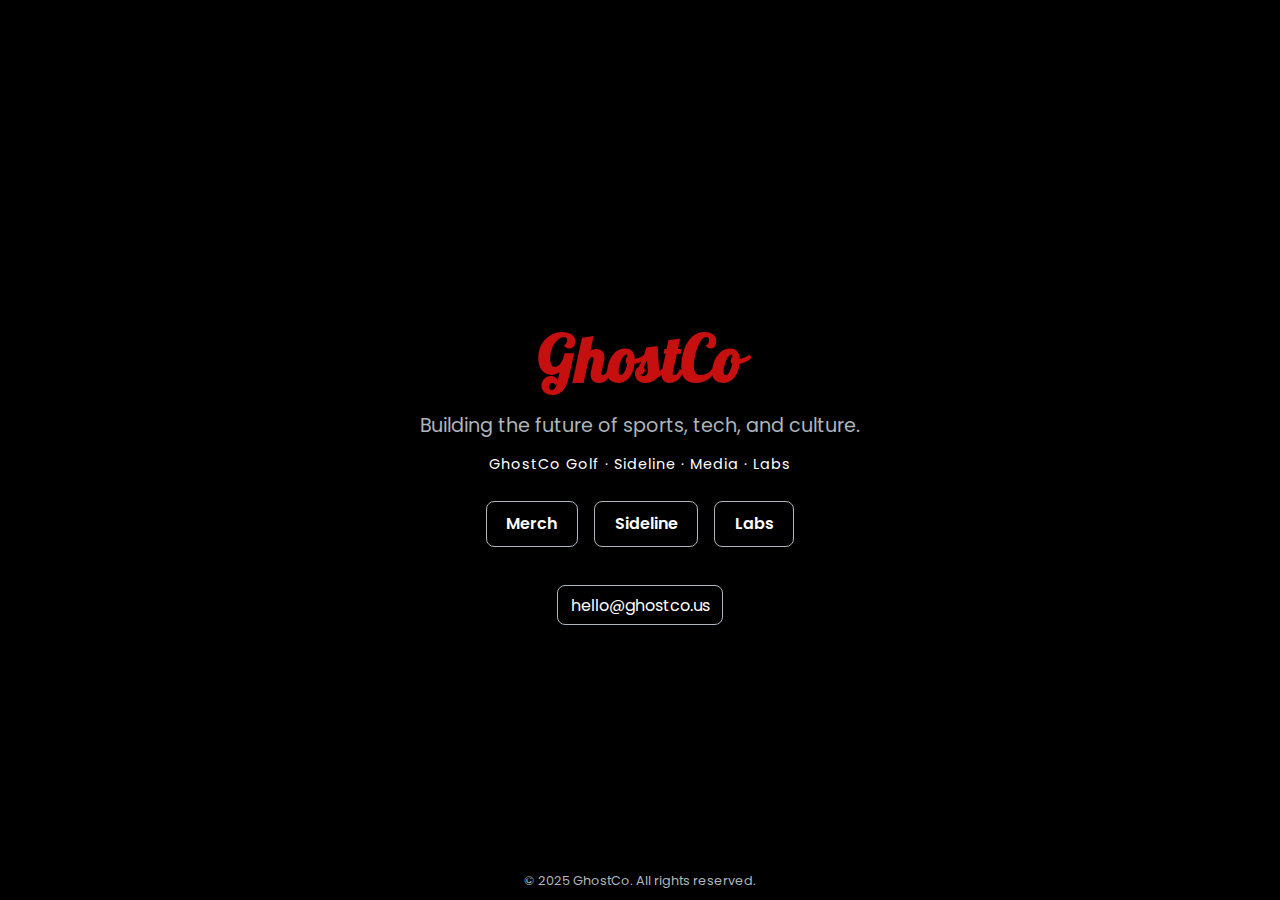
<file: index.html>
<!DOCTYPE html>
<html lang="en">
<head>
  <meta charset="UTF-8" />
  <meta name="viewport" content="width=device-width, initial-scale=1.0" />
  <title>GhostCo</title>
  <link rel="stylesheet" href="style.css" />
  <link rel="icon" href="data:," />
</head>
<body>
  <div class="container">
    <h1 class="logo-text">GhostCo</h1>
    <h2 class="tagline">Building the future of sports, tech, and culture.</h2>
    <p class="subtext">GhostCo Golf · Sideline · Media · Labs</p>

    <div class="nav-buttons">
      <a href="https://merch.ghostco.us" class="btn merch">Merch</a>
      <a href="https://sideline.ghostco.us" class="btn sideline">Sideline</a>
      <a href="https://labs.ghostco.us" class="btn labs">Labs</a>
    </div>

    <a href="mailto:hello@ghostco.us" class="email">hello@ghostco.us</a>
  </div>

  <footer>© 2025 GhostCo. All rights reserved.</footer>
</body>
</html>
</file>
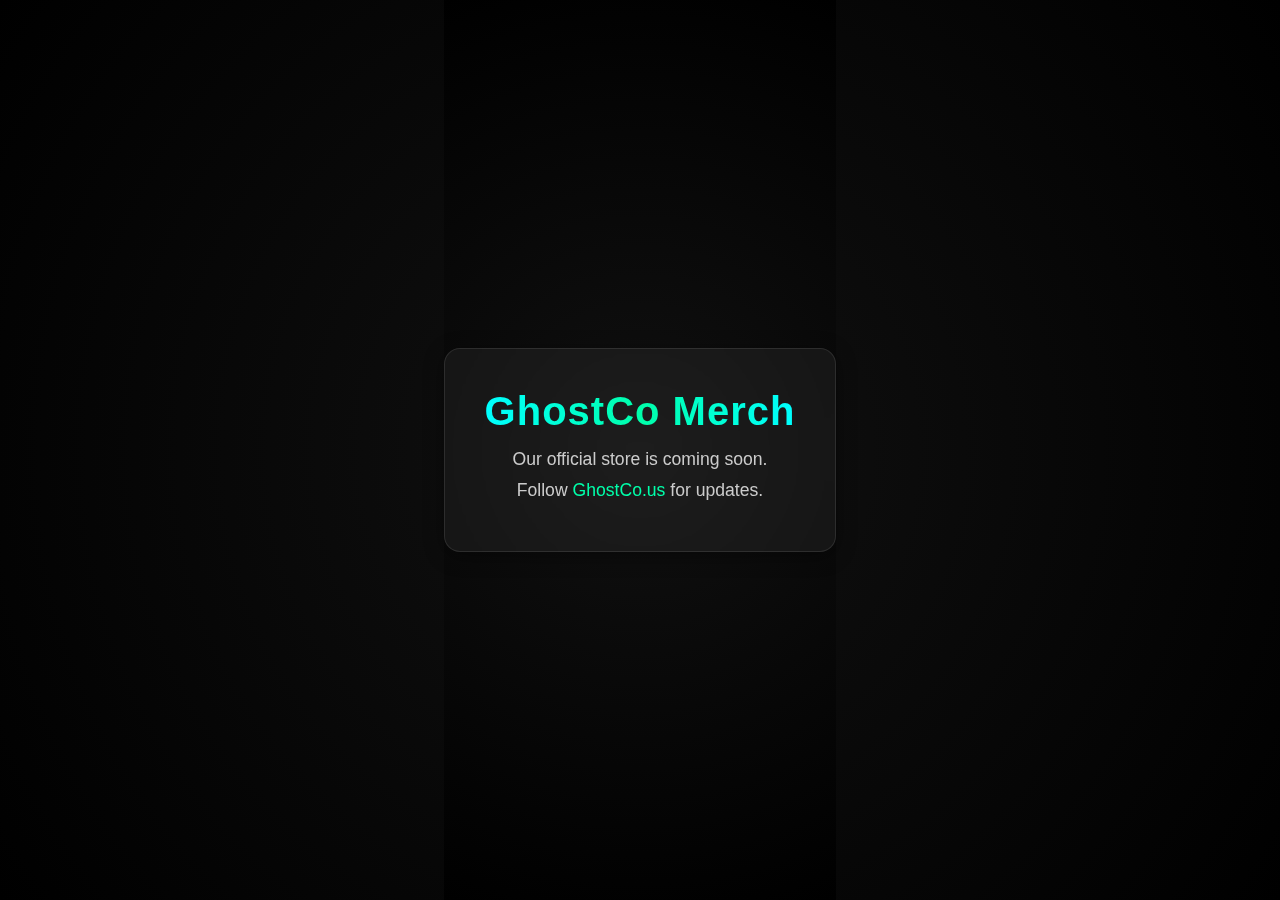
<file: merch/index.html>
<!DOCTYPE html>
<html lang="en">
<head>
  <meta charset="UTF-8" />
  <meta name="viewport" content="width=device-width, initial-scale=1.0" />
  <title>GhostCo Merch</title>
  <link rel="stylesheet" href="style.css" />
</head>
<body>
  <div class="center">
    <h1>GhostCo Merch</h1>
    <p>Our official store is coming soon.</p>
    <p>Follow <a href="https://ghostco.us">GhostCo.us</a> for updates.</p>
  </div>
</body>
</html>
</file>
<file: style.css>
/* === GhostCo Temporary Site with Themed Buttons === */
@import url('https://fonts.googleapis.com/css2?family=Lobster&family=Poppins:wght@300;500;700&display=swap');

:root {
  --black: #000000;
  --white: #ffffff;
  --gray: #adb5bd;
  --orange: #c60f0f;
  --navy: #0a1f44;

  /* Sub-site theme colors */
  --sideline-blue: #29b6f6;
  --sideline-blue-hover: #4cc1f8;
  --merch-gray: #f5f5f5;
  --merch-gray-hover: #ddd;
  --labs-teal: #00ffcc;
  --labs-teal-hover: #00e6b8;

  --font-main: 'Poppins', sans-serif;
  --font-script: 'Lobster', cursive;
}

body {
  margin: 0;
  height: 100vh;
  display: flex;
  flex-direction: column;
  justify-content: center;
  align-items: center;
  background: var(--black);
  color: var(--white);
  font-family: var(--font-main);
}

.container {
  text-align: center;
  padding: 2rem;
}

.logo-text {
  font-family: var(--font-script);
  font-size: 4rem;
  color: var(--orange);
  letter-spacing: 1px;
  text-shadow: 0 2px 5px rgba(0,0,0,0.6);
  margin-bottom: 0.8rem;
}

.tagline {
  font-size: 1.2rem;
  font-weight: 400;
  color: var(--gray);
  margin: 0.3rem 0;
}

.subtext {
  color: var(--white);
  font-size: 0.9rem;
  letter-spacing: 1px;
  margin-bottom: 1.2rem;
}

.nav-buttons {
  margin: 1.2rem 0 2rem;
}

/* Base button style */
.btn {
  display: inline-block;
  margin: 0.4rem;
  padding: 0.6rem 1.2rem;
  border-radius: 8px;
  font-weight: 600;
  text-decoration: none;
  color: var(--white);
  border: 1px solid var(--gray);
  transition: all 0.2s ease-in-out;
}

/* Hover colors by site */
.btn.merch:hover {
  background: var(--merch-gray);
  border-color: var(--merch-gray);
  color: var(--black);
}

.btn.sideline:hover {
  background: var(--sideline-blue);
  border-color: var(--sideline-blue);
  color: var(--black);
}

.btn.labs:hover {
  background: var(--labs-teal);
  border-color: var(--labs-teal);
  color: var(--black);
}

.email {
  display: inline-block;
  color: var(--white);
  text-decoration: none;
  border: 1px solid var(--gray);
  padding: 0.4rem 0.8rem;
  border-radius: 8px;
  transition: all 0.2s ease-in-out;
}

.email:hover {
  background: var(--orange);
  border-color: var(--orange);
}

footer {
  position: absolute;
  bottom: 10px;
  width: 100%;
  text-align: center;
  font-size: 0.8rem;
  color: var(--gray);
}
</file>
<file: merch/style.css>
/* GhostCo Merch Placeholder — style.css */

/* Reset + layout */
* {
  margin: 0;
  padding: 0;
  box-sizing: border-box;
}

html, body {
  height: 100%;
  font-family: 'Segoe UI', Roboto, Helvetica, Arial, sans-serif;
  background: radial-gradient(circle at center, #111 0%, #000 100%);
  color: #f5f5f5;
  display: flex;
  align-items: center;
  justify-content: center;
  text-align: center;
}

/* Center box */
.center {
  max-width: 600px;
  padding: 40px;
  background: rgba(255, 255, 255, 0.05);
  border: 1px solid rgba(255, 255, 255, 0.1);
  border-radius: 16px;
  backdrop-filter: blur(4px);
  box-shadow: 0 4px 20px rgba(0, 0, 0, 0.4);
  animation: fadeIn 1.2s ease;
}

/* Text styling */
h1 {
  font-size: 2.5rem;
  letter-spacing: 1px;
  margin-bottom: 15px;
  background: linear-gradient(90deg, #0ff, #00ffaa, #0ff);
  -webkit-background-clip: text;
  -webkit-text-fill-color: transparent;
}

p {
  margin: 10px 0;
  font-size: 1.1rem;
  color: #ccc;
}

/* Links */
a {
  color: #00ffaa;
  text-decoration: none;
  transition: 0.3s ease;
}

a:hover {
  color: #0ff;
}

/* Fade-in animation */
@keyframes fadeIn {
  from { opacity: 0; transform: translateY(10px); }
  to { opacity: 1; transform: translateY(0); }
}
</file>
